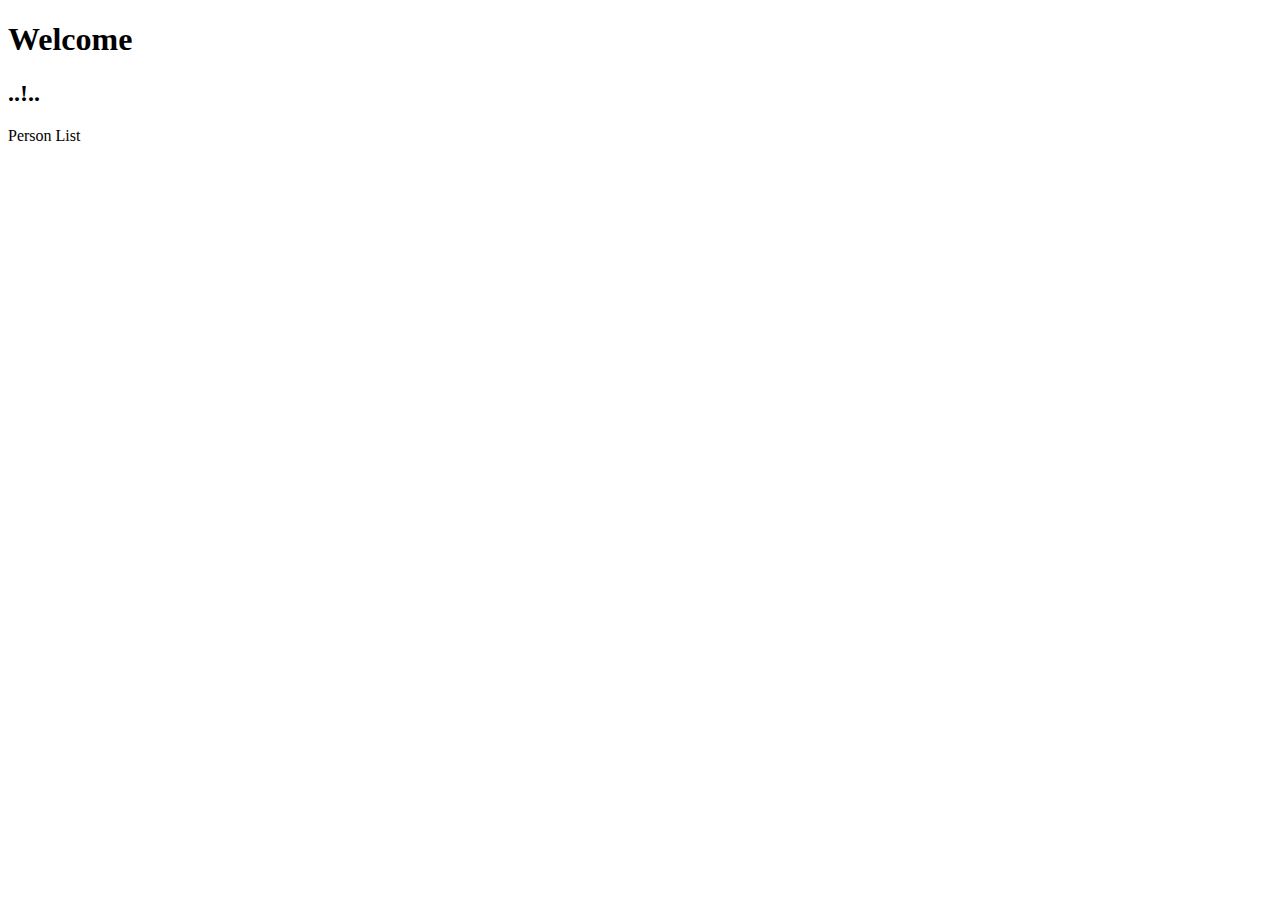
<file: src/main/resources/templates/index.html>
<!DOCTYPE HTML>
<html xmlns:th="http://www.thymeleaf.org">
<head>
    <meta charset="UTF-8" />
    <title>Welcome</title>
    <link rel="stylesheet" type="text/css" th:href="@{/style.css}"/>
</head>
<body>
<h1>Welcome</h1>
<h2 th:utext="${message}">..!..</h2>
<a th:href="@{/PersonList}">Person List</a>
</body>
</file>
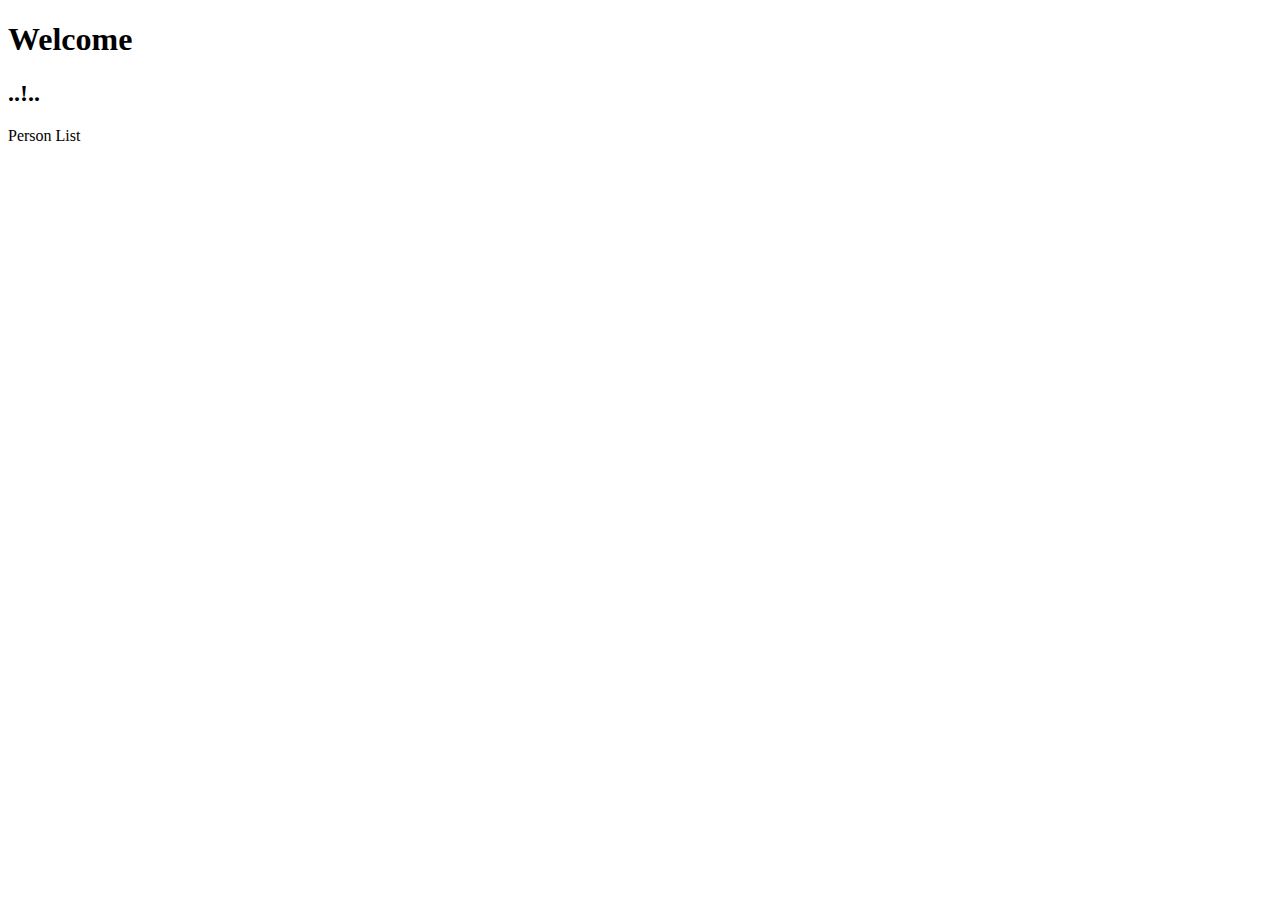
<file: src/main/resources/templates/WEB-INF/index.html>
<!DOCTYPE HTML>
<html xmlns:th="http://www.thymeleaf.org">
<head>
    <meta charset="UTF-8" />
    <title>Welcome</title>
    <link rel="stylesheet" type="text/css" th:href="@{style.css}"/>
</head>
<body>
<h1>Welcome</h1>
<h2 th:utext="${message}">..!..</h2>
<a th:href="@{/PersonList}">Person List</a>
</body>
</file>
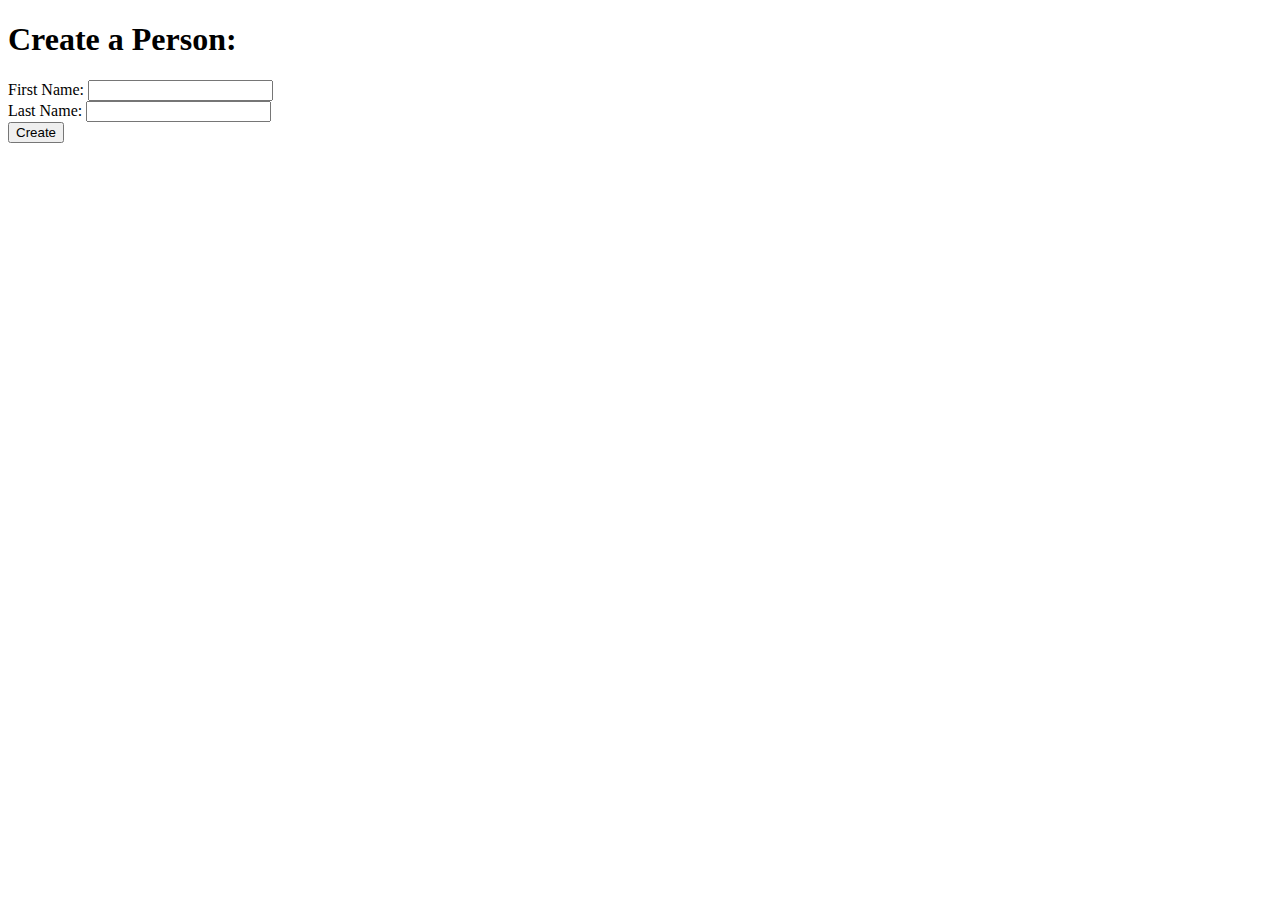
<file: src/main/resources/templates/addPerson.html>
<!DOCTYPE html>
<html lang="en">
<html xmlns:th="http://www.thymeleaf.org">
<head>
    <meta charset="UTF-8">
    <title>AddPerson</title>
    <link rel="stylesheet" type="text/css" th:href="@{/style.css}">
</head>
<body>
<h1>Create a Person:</h1>
<form th:action="@{/addPerson}"
      th:object="${personForm}" method="POST">
    First Name:
    <input type="text" th:field="*{firstName}" />
    <br/>
    Last Name:
    <input type="text" th:field="*{lastName}" />
    <br/>
    <input type="submit" value="Create" />
</form>
<br/>
<div th:if="${errorMessage}" th:utext="${errorMessage}"
     style="color:red;font-style:italic;">
</div>
</body>
</html>
</file>
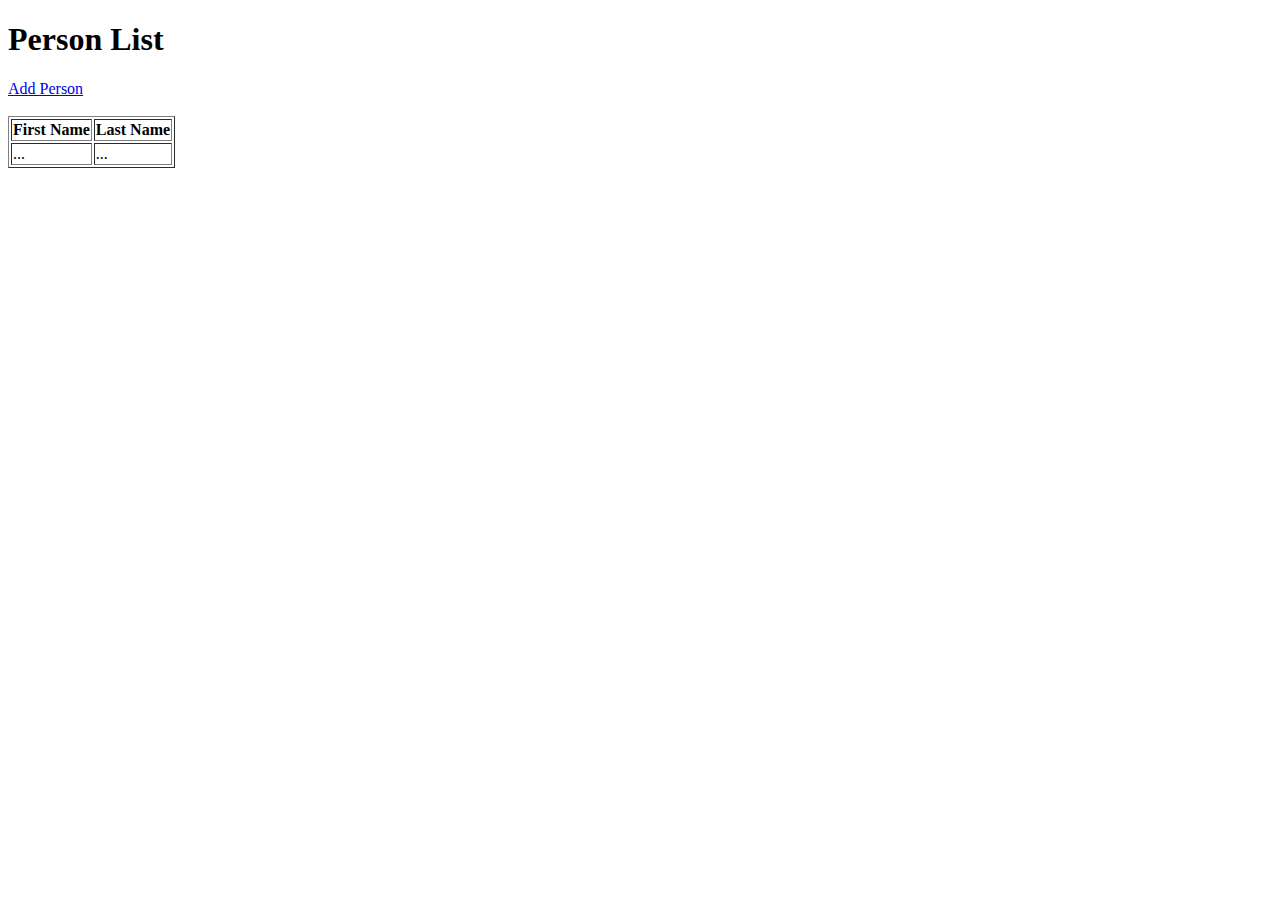
<file: src/main/resources/templates/PersonList.html>
<!DOCTYPE html>
<html lang="en">
<html xmlns:th="http://www.thymeleaf.org">
<head>
    <meta charset="UTF-8">
    <title>PersonList</title>
    <link rel="stylesheet" type="text/css" th:href="@{/style.css}"/>
</head>
<body>
<h1>Person List</h1>
<a href="addPerson">Add Person</a>
<br/><br/>
<div>
    <table border="1">
        <tr>
            <th>First Name</th>
            <th>Last Name</th>
        </tr>
        <tr th:each ="person : ${persons}">
            <td th:utext="${person.firstName}">...</td>
            <td th:utext="${person.lastName}">...</td>
        </tr>
    </table>
</div>
</body>
</html>
</file>
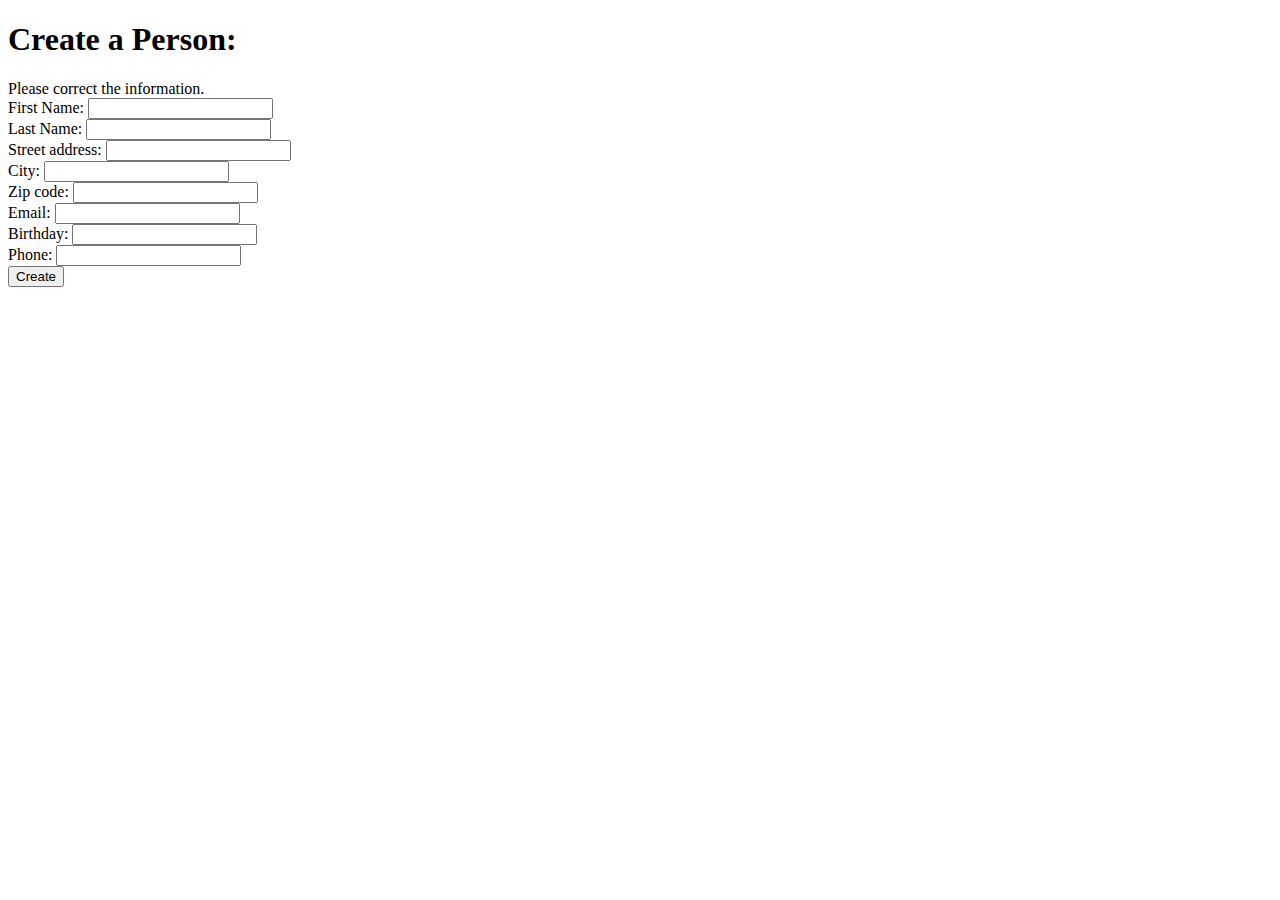
<file: src/main/resources/templates/WEB-INF/addPerson.html>
<!DOCTYPE html>
<html lang="en">
<html xmlns:th="http://www.thymeleaf.org">
<head>
    <meta charset="UTF-8">
    <title>AddPerson</title>
    <link rel="stylesheet" type="text/css" th:href="@{style.css}">
</head>
<body>
<h1>Create a Person:</h1>
<form th:action="@{/addPerson}"
      th:object="${personForm}" method="POST">
    <div th:if="${#fields.hasErrors()}">
        <span class="validationError">Please correct the information.</span>
    </div>
    First Name: <input type="text" th:field="*{FirstName}" />
    <span class="validationError"
          th:if="${#fields.hasErrors('FirstName')}"
          th:errors="*{FirstName}"> </span>
    <br/>
    Last Name: <input type="text" th:field="*{LastName}" />
    <span class="validationError"
          th:if="${#fields.hasErrors('lastName')}"
          th:errors="*{LastName}"> </span>
    <br/>
    Street address: <input type="text" th:field="*{street}"/>
    <span class="validationError"
          th:if="${#fields.hasErrors('street')}"
          th:errors="*{street}"> </span><br/>
    City: <input type="text" th:field="*{city}"/>
    <span class="validationError"
          th:if="${#fields.hasErrors('city')}"
          th:errors="*{city}"> </span><br/>
    Zip code: <input type="text" th:field="*{zip}"/>
    <span class="validationError"
          th:if="${#fields.hasErrors('zip')}"
          th:errors="*{zip}"> </span><br/>
    Email: <input type="text" th:field="*{email}"/>
    <span class="validationError"
          th:if="${#fields.hasErrors('email')}"
          th:errors="*{email}"> </span><br/>
    Birthday: <input type="text" th:field="*{birthday}"/>
    <span class="validationError"
          th:if="${#fields.hasErrors('birthday')}"
          th:errors="*{birthday}"> </span><br/>
    Phone: <input type="text" th:field="*{phone}"/>
    <span class="validationError"
          th:if="${#fields.hasErrors('phone')}"
          th:errors="*{phone}"> </span><br/>
    <input type="submit" value="Create" />
</form>
<br/>
<div th:if="${errorMessage}" th:utext="${errorMessage}"
     style="color:red;font-style:italic;">
</div>
</body>
</html>
</file>
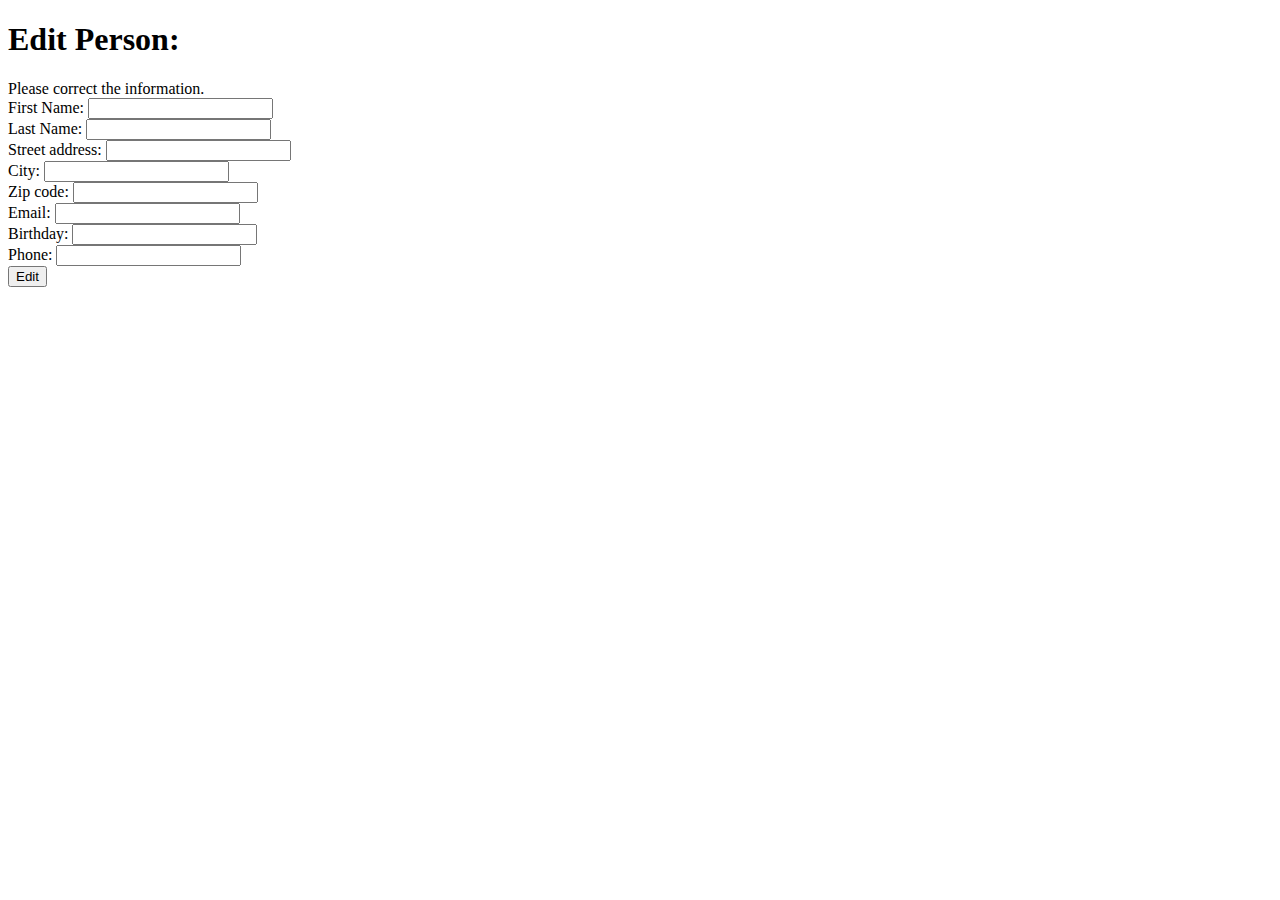
<file: src/main/resources/templates/WEB-INF/editPerson.html>
<!DOCTYPE html>
<html lang="en">
<html xmlns:th="http://www.thymeleaf.org">
<head>
    <meta charset="UTF-8">
    <title>EditPerson</title>
    <link rel="stylesheet" type="text/css" th:href="@{/css/style.css}"/>
</head>
<body>
<h1>Edit Person:</h1>
<form th:action="@{/editPerson}"
      th:object="${person}" method="POST">
    <div th:if="${#fields.hasErrors()}">
<span class="validationError">
Please correct the information.
</span>
    </div>
    <input type="hidden" th:field="${person.ID}" />
    First Name:
    <input type="text" th:field="*{firstName}" />
    <span class="validationError"
          th:if="${#fields.hasErrors('firstName')}"
          th:errors="*{firstName}">
</span>
    <br/>
    Last Name:
    <input type="text" th:field="*{lastName}" />
    <span class="validationError"
          th:if="${#fields.hasErrors('lastName')}"
          th:errors="*{lastName}">
</span>
    <br/>
    Street address:
    <input type="text" th:field="*{street}"/>
    <span class="validationError"
          th:if="${#fields.hasErrors('street')}"
          th:errors="*{street}">
</span>
    <br/>
    City:
    <input type="text" th:field="*{city}"/>
    <span class="validationError"
          th:if="${#fields.hasErrors('city')}"
          th:errors="*{city}">
</span>
    <br/>
    Zip code:
    <input type="text" th:field="*{zip}"/>
    <span class="validationError"
          th:if="${#fields.hasErrors('zip')}"
          th:errors="*{zip}">
</span>
    <br/>
    Email:
    <input type="text" th:field="*{email}"/>
    <span class="validationError"
          th:if="${#fields.hasErrors('email')}"
          th:errors="*{email}">
</span>
    <br/>
    Birthday:
    <input type="text" th:field="*{birthday}"/>
    <span class="validationError"
          th:if="${#fields.hasErrors('birthday')}"
          th:errors="*{birthday}">
</span>
    <br/>
    Phone:
    <input type="text" th:field="*{phone}"/>
    <span class="validationError"
          th:if="${#fields.hasErrors('phone')}"
          th:errors="*{phone}">
</span>
    <br/>
    <input type="submit" value="Edit" />
</form>
<br/>
</body>
</html>
</file>
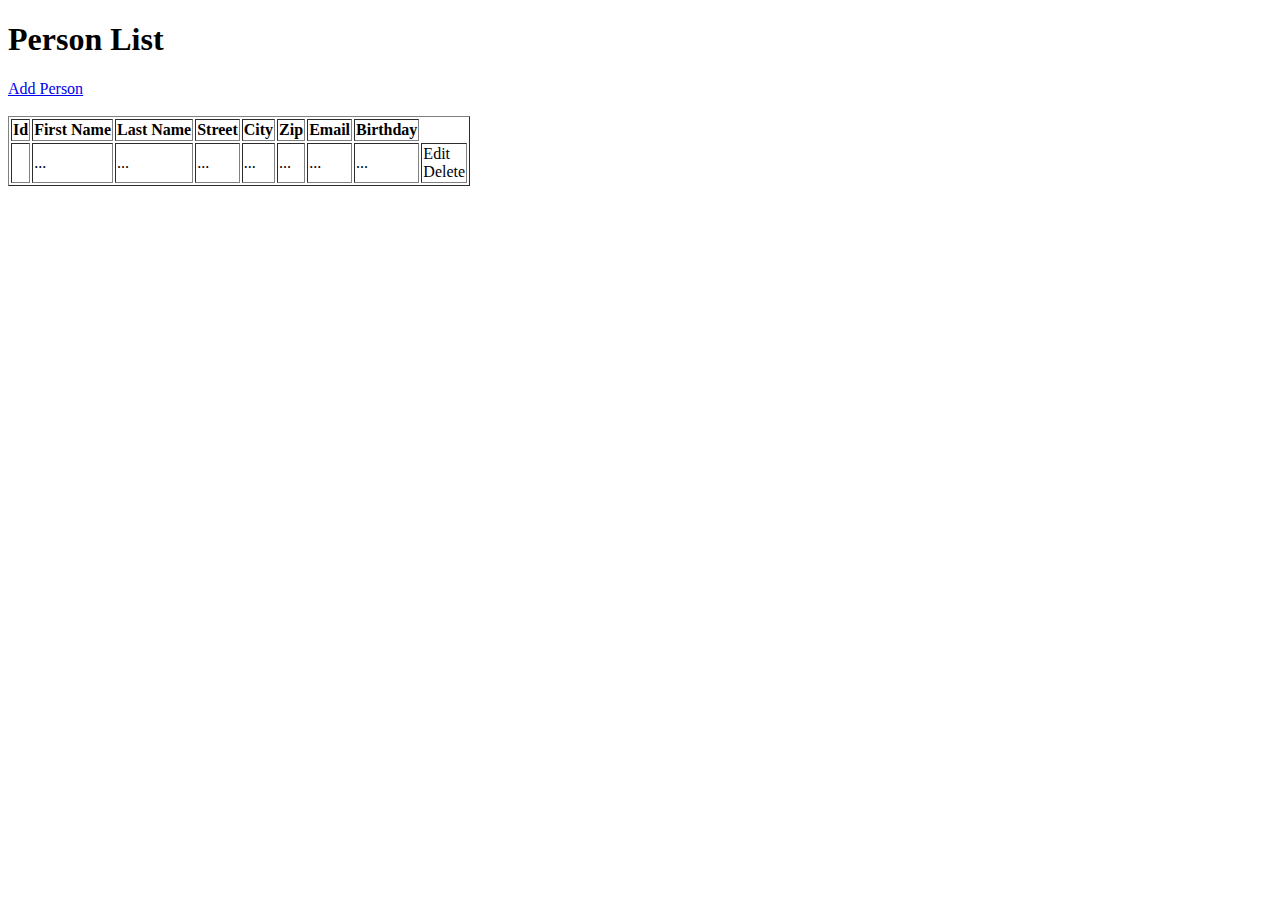
<file: src/main/resources/templates/WEB-INF/PersonList.html>
<!DOCTYPE html>
<html lang="en">
<html xmlns:th="http://www.thymeleaf.org">
<head>
    <meta charset="UTF-8">
    <title>PersonList</title>
    <link rel="stylesheet" type="text/css" th:href="@{style.css}"/>
</head>
<body>
<h1>Person List</h1>
<a href="addPerson">Add Person</a>
<br/><br/>
<div>
    <table border="1">
        <tr>
            <th>Id</th>
            <th>First Name</th>
            <th>Last Name</th>
            <th>Street</th>
            <th>City</th>
            <th>Zip</th>
            <th>Email</th>
            <th>Birthday</th>
        </tr>
        <tr th:each ="person : ${persons}">
            <td th:utext="${person.ID}"></td>
            <td th:utext="${person.firstName}">...</td>
            <td th:utext="${person.lastName}">...</td>
            <td th:utext="${person.street}">...</td>
            <td th:utext="${person.city}">...</td>
            <td th:utext="${person.zip}">...</td>
            <td th:utext="${person.email}">...</td>
            <td th:utext="${person.birthday}">...</td>
            <td>
                <a th:href="@{'/editPerson/'+${person.ID}}">Edit</a><br>
                <a th:href="@{'/deletePerson/'+${person.ID}}">Delete</a>
            </td>
        </tr>
    </table>
</div>
</body>
</html>
</file>
